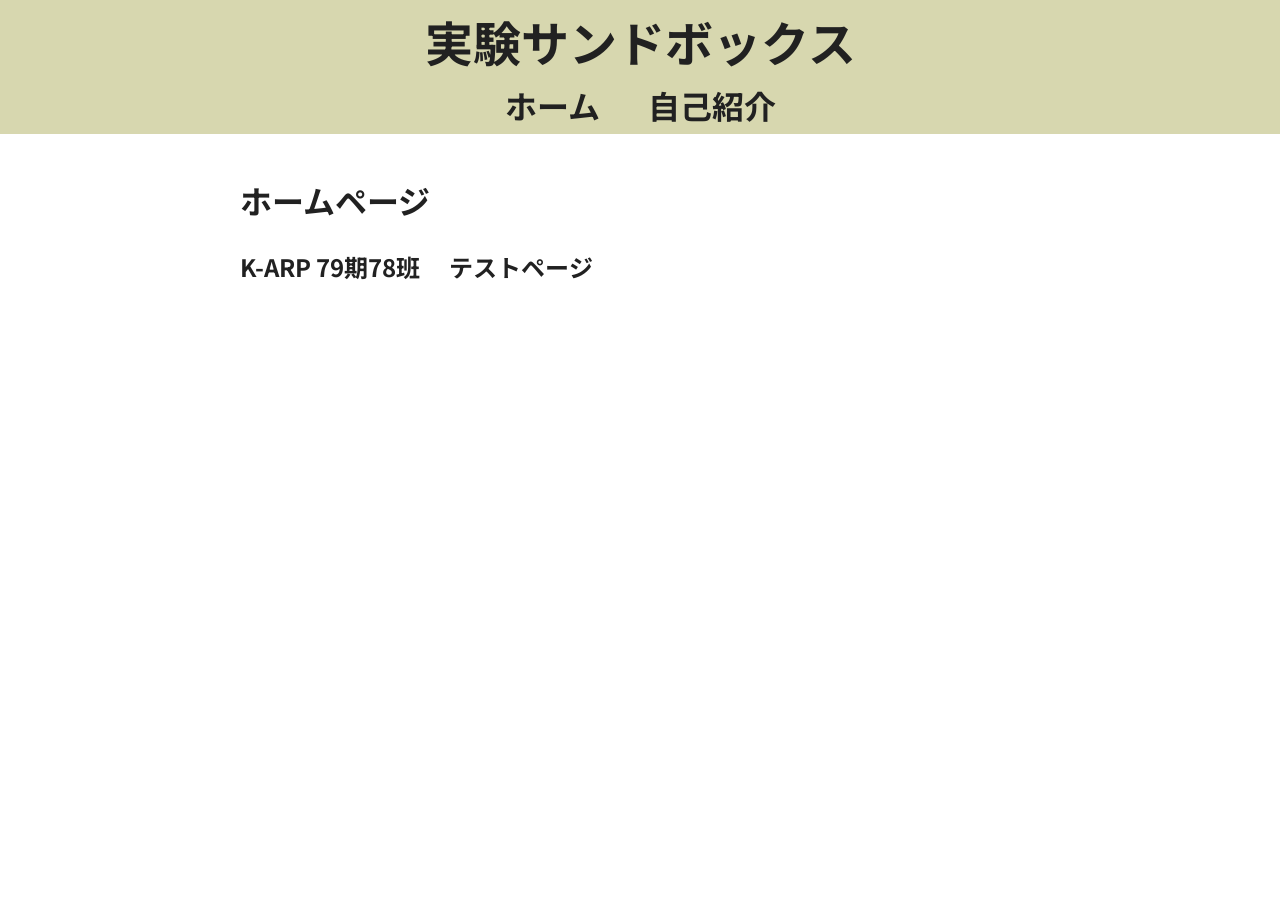
<file: index.html>
<!DOCTYPE html>
<html lang="ja">
  <head>
    <meta charset="UTF-8">
    <title>実験サンドボックス</title>
    <link rel="preconnect" href="https://fonts.googleapis.com">
<link rel="preconnect" href="https://fonts.gstatic.com" crossorigin>
<link href="https://fonts.googleapis.com/css2?family=Noto+Sans+JP:wght@100..900&display=swap" rel="stylesheet">
<link rel="stylesheet"
    href="style.css"
  </head>
<body>
  <header>
    <div class="title">実験サンドボックス
      <nav>
        <ul>
          <li>ホーム</li>
          <li>自己紹介</li>
        </ul>
      </nav>
  </header>
  <div class="content">
  <h1>ホームページ</h1>
  <h2>K-ARP 79期78班 　テストページ</h2>
  </div>
</body>
</html>
</file>
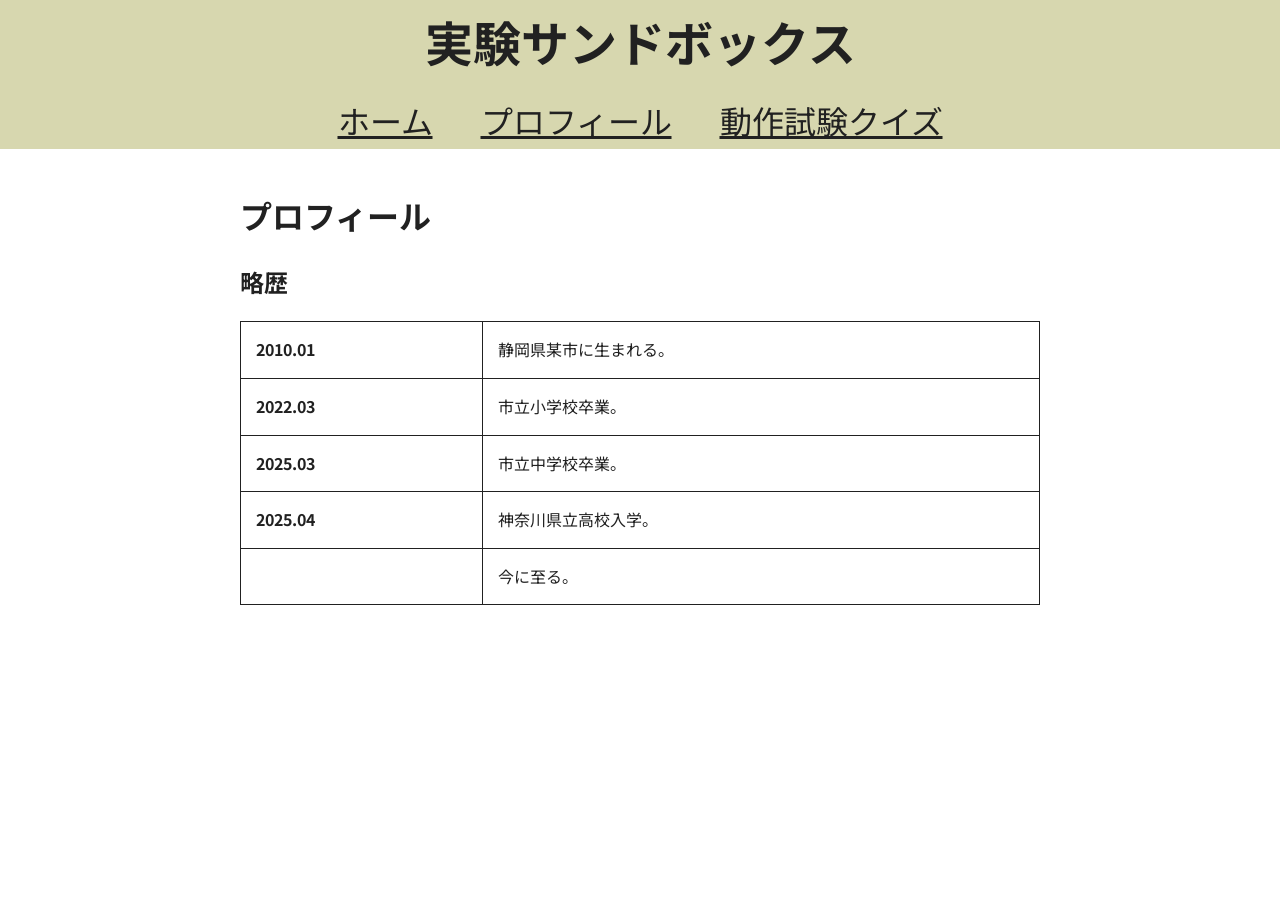
<file: profile.html>
<!DOCTYPE html>
<html lang="ja">
  <head>
    <meta charset="UTF-8">
    <title>プロフィール - 実験サンドボックス</title>
    <link rel="preconnect" href="https://fonts.googleapis.com">
<link rel="preconnect" href="https://fonts.gstatic.com" crossorigin>
<link href="https://fonts.googleapis.com/css2?family=Noto+Sans+JP:wght@100..900&display=swap" rel="stylesheet">
<link rel="stylesheet"
    href="style.css"
  </head>
<body>
  <header id ="header-placeholder"></header>
  <script src="script.js"></script>
  <div class="content">
    <h1>プロフィール</h1>
    <h2>略歴</h2>
    <table class="profile-table">
          <tr>
            <th>2010.01</th>
            <td>静岡県某市に生まれる。</td>
          </tr>
          <tr>
            <th>2022.03</th>
            <td>市立小学校卒業。</td>
          </tr>
          <tr>
            <th>2025.03</th>
            <td>市立中学校卒業。</td>
          </tr>
          <tr>
            <th>2025.04</th>
            <td>神奈川県立高校入学。</td>
          </tr>
          <tr>
            <th>　</th>
            <td>今に至る。</td>
          </tr>
    </table>
    <style>
    .profile-table {
      width: 100%;
      border-collapse: collapse;
      margin: 20px 0;
    }
    .profile-table th,
    .profile-table td {
      border: 1px solid rgb(33, 33, 33);
      padding: 15px;
      text-align: left
    }
    </style>
  </div>
</body>
</html>
</file>
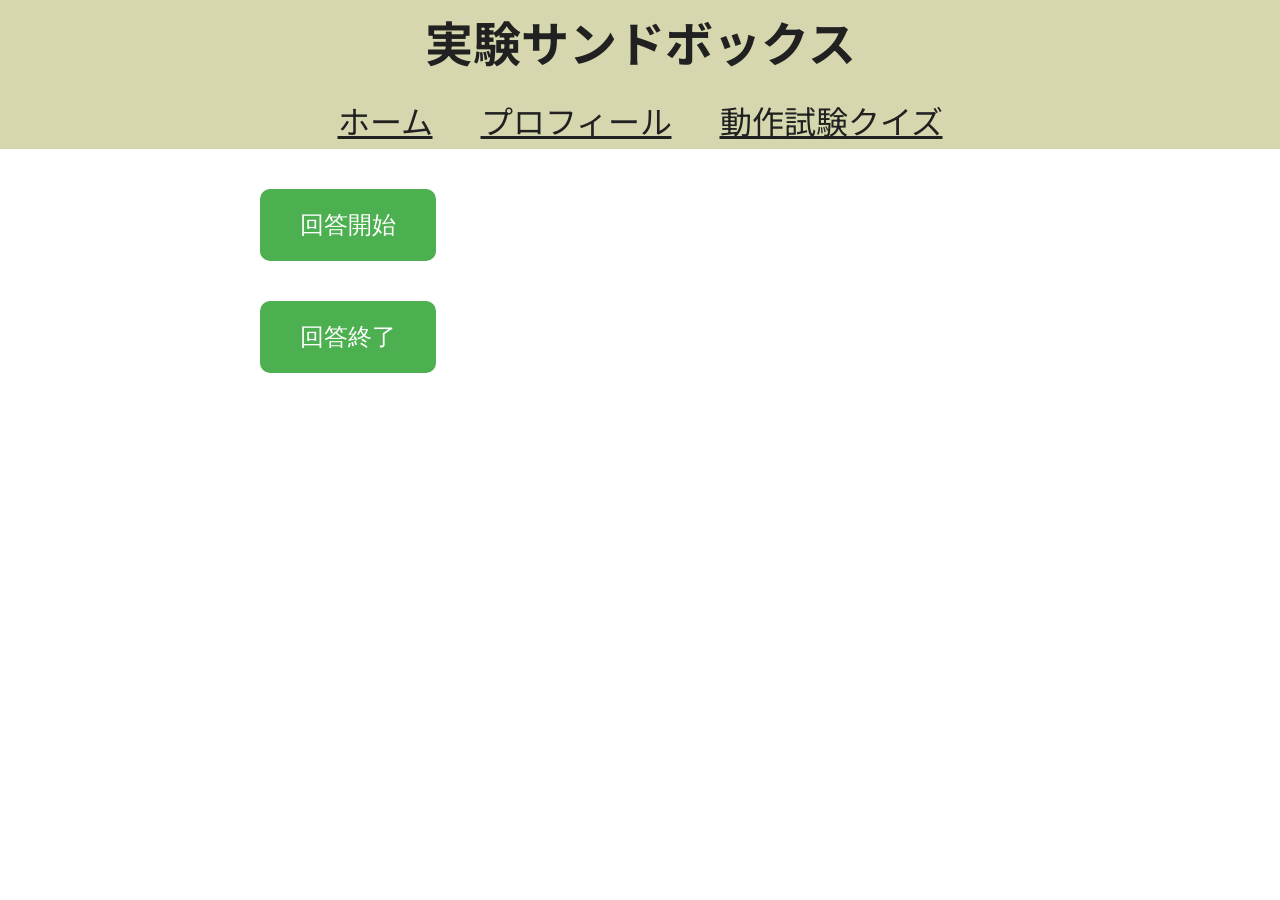
<file: quiz.html>
<!DOCTYPE html>
<html lang="ja">
  <head>
    <meta charset="UTF-8">
    <title>クイズ - 実験サンドボックス</title>
    <link rel="preconnect" href="https://fonts.googleapis.com">
<link rel="preconnect" href="https://fonts.gstatic.com" crossorigin>
<link href="https://fonts.googleapis.com/css2?family=Noto+Sans+JP:wght@100..900&display=swap" rel="stylesheet">
<link rel="stylesheet"
    href="style.css"
  </head>
<body>
  <header id ="header-placeholder"></header>
  <div class="content">
    <button id="start" class="big-button">回答開始</button>
    <div id="quiz"></div>
    <button id="finish" class="big-button">回答終了</button>
    <script src="script.js"></script>
</div>  
</body>
</html>
</file>
<file: style.css>
body {
  font-family: "Noto Sans JP", sans-serif;
  font-optical-sizing: auto;
  font-weight: 400;
  font-style: normal;
  font-size: 16px;
  line-height: 1.6;
  color: rgb(33, 33, 33);
  margin: 0%;
}
header {
  background-color: rgba(155, 155, 55, 0.4);
  display: flex;
  flex-direction: column;
  justify-content: space-between;
  padding: 3px 3px;
  align-items: center;
  gap: 15px;
}
.title {
  font-size: 48px;
  font-weight: bold;
}
header ul {
  display: flex;
  list-style: none;
  margin: 0;
  padding: 0;
  gap: 48px;
  justify-content: center;
}
header li {
  list-style: none;
  font-size: 32px;
}
.content {
    padding: 20px 5%;
    max-width: 800px;
    margin: 0 auto;
}
header nav ul li a {
    color: inherit;
    text-decoration: underline;
}
header nav ul li a:hover {
    color: rgb(85, 85, 85)
}

.big-button {
  font-size: 24px;      /* 文字を大きく */
  padding: 20px 40px;   /* ボタン自体を大きく */
  border-radius: 10px;  /* 角を丸く */
  background-color: #4CAF50; /* 緑色（自由に変えてOK） */
  color: white;         /* 文字色 */
  border: none;         /* 枠線なし */
  cursor: pointer;      /* マウスカーソルを「押せる」形に */
  margin: 20px;         /* ボタンの周りに余白 */
}

.big-button:hover {
  background-color: #45a049; /* ホバー時の色 */
}

.choice {
  font-size: 24px;          /* 文字を大きく */
  padding: 20px 40px;       /* ボタン自体を大きく */
  margin: 10px;             /* ボタン同士の間隔 */
  border-radius: 10px;      /* 角を丸く */
  background-color: #2196F3; /* 青色（自由に変えてOK） */
  color: white;             /* 文字色 */
  border: none;             /* 枠線なし */
  cursor: pointer;          /* マウスカーソルを「押せる」形に */
  display: inline-block;    /* 横並びにする */
  min-width: 120px;         /* 最低幅（スマホでも押しやすい） */
  min-height: 60px;         /* 最低高さ（タップしやすい） */
}

.choice:hover {
  background-color: #1976D2; /* ホバー時の色 */
}
</file>
